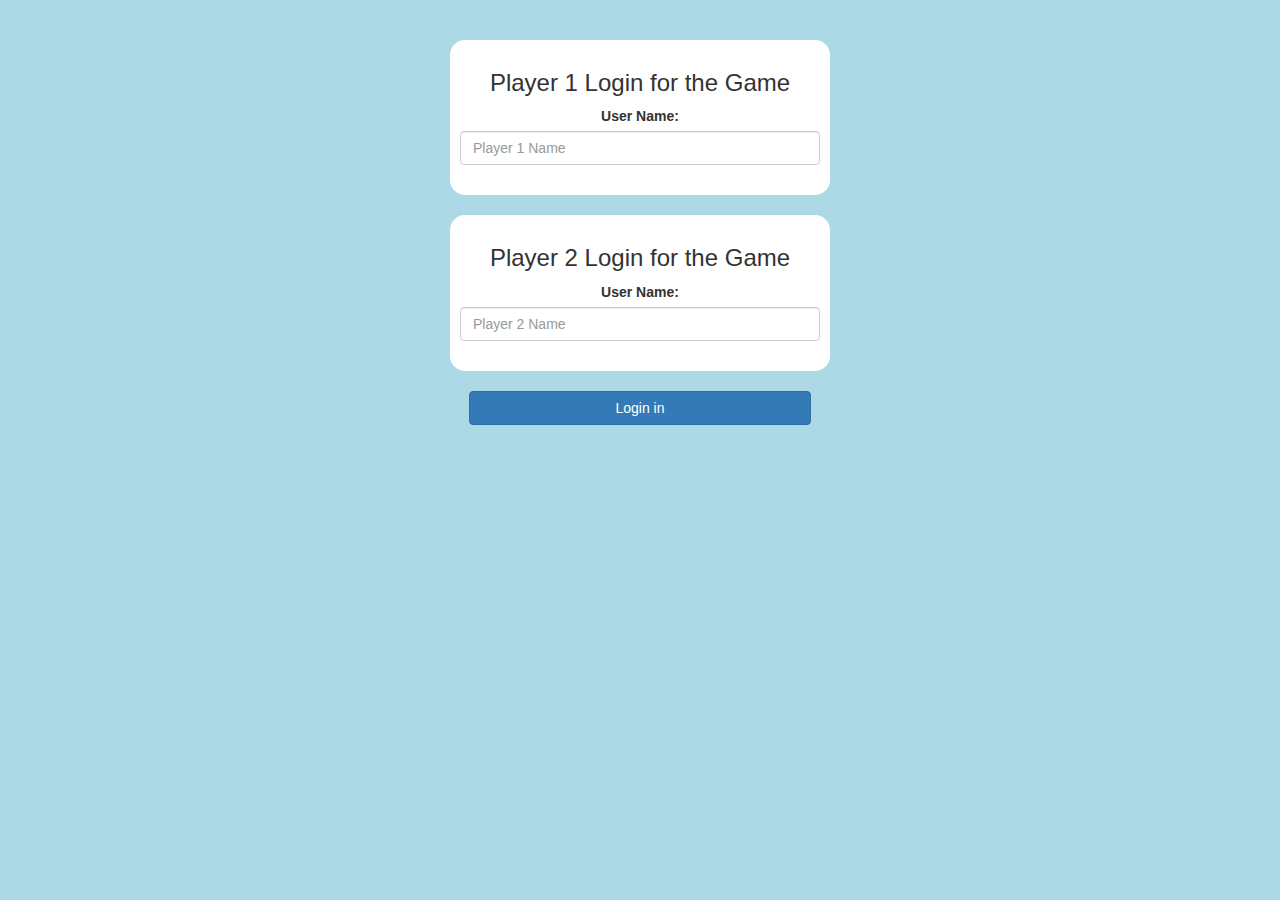
<file: index.html>
<!DOCTYPE html>
<html>
<head>
	<title>Guess The Word</title>

<meta name="viewport" content="width=device-width, initial-scale=1">
<link rel="stylesheet" href="https://maxcdn.bootstrapcdn.com/bootstrap/3.4.0/css/bootstrap.min.css">
<script src="https://ajax.googleapis.com/ajax/libs/jquery/3.4.1/jquery.min.js"></script>
<script src="https://maxcdn.bootstrapcdn.com/bootstrap/3.4.0/js/bootstrap.min.js"></script>

<link rel="stylesheet" type="text/css" href="game.css">
</head>

<div class="container">

<center>

<div class = "col-lg-4 col-sm-8 col-xs-11 login_div1">
	<h3>Player 1 Login for the Game</h3>
	<label>User Name:</label>
	<input type = "text" id = "player1_name_input" class = "form-control" placeholder = "Player 1 Name">
	<br>
</div>

<div class = "col-lg-4 col-sm-8 col-xs-11 login_div2">
	<h3>Player 2 Login for the Game</h3>
	<label>User Name:</label>
	<input type = "text" id = "player2_name_input" class = "form-control" placeholder = "Player 2 Name">
	<br>
</div>

<button style = "width:30%" class = "btn btn-primary" onclick = "addUser()">Login in</button>
</center>
</div>
</body>

<script src="game_login.js"></script>

</html>
</file>
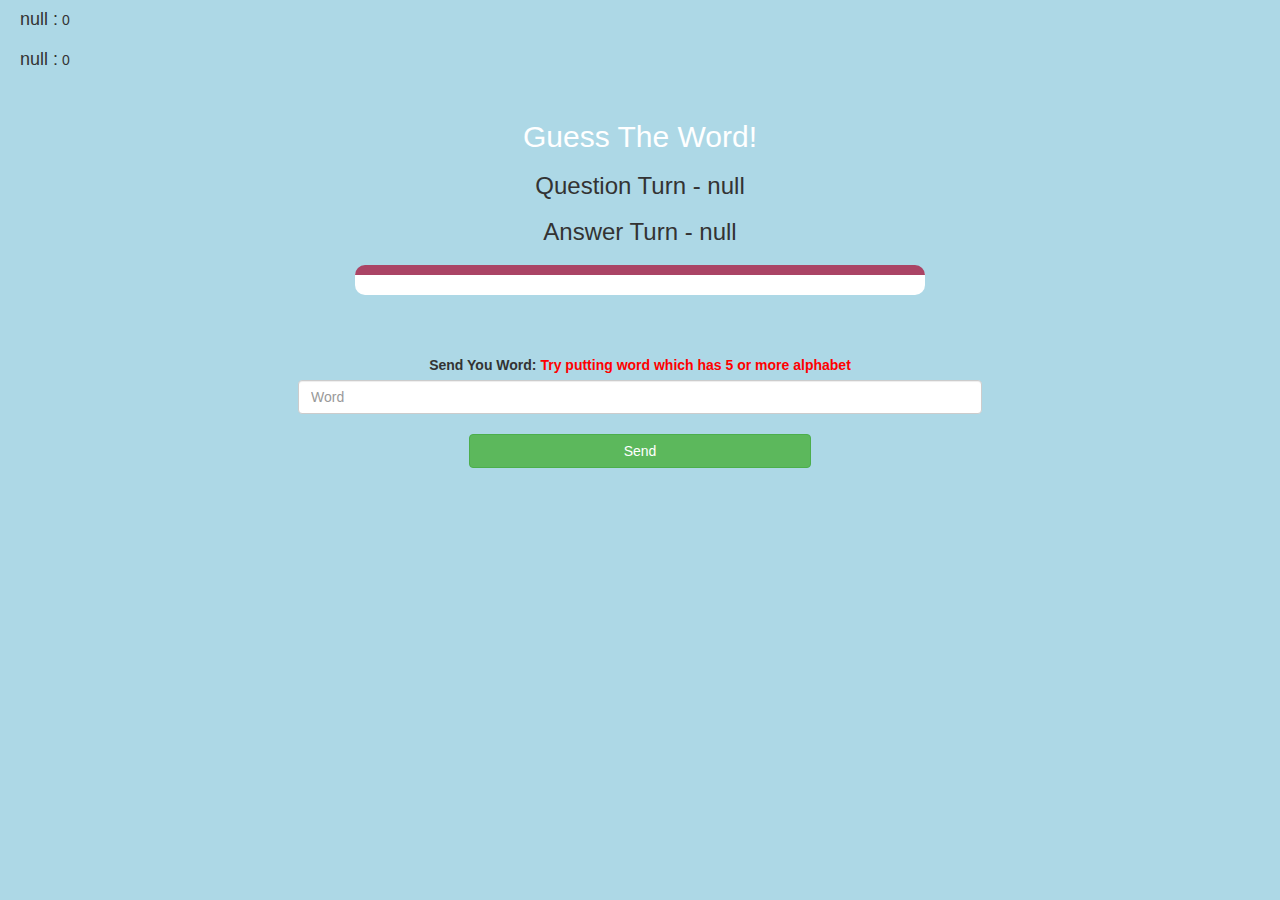
<file: game_page.html>
<!DOCTYPE html>
<html>
<head>
	<title>Guess The Word</title>

<meta name="viewport" content="width=device-width, initial-scale=1">
<link rel="stylesheet" href="https://maxcdn.bootstrapcdn.com/bootstrap/3.4.0/css/bootstrap.min.css">
<script src="https://ajax.googleapis.com/ajax/libs/jquery/3.4.1/jquery.min.js"></script>
<script src="https://maxcdn.bootstrapcdn.com/bootstrap/3.4.0/js/bootstrap.min.js"></script>

<link rel="stylesheet" type="text/css" href="game.css">
</head>
<body>
    <h4 id = "player1_name"></h4> <span id = "player1_score"></span>
    <br>
    <h4 id = "player2_name"></h4> <span id = "player2_score"></span>

    <div class = "container">
        <center>
            <h2 style="color:white;">Guess The Word!</h2>
            <h3 id = "player_question"></h3>
            <h3 id = "player_answer"></h3>
            <div id = "output" class = "col-lg-6"></div>
            <br>
            <br>
            <label>Send You Word: <b style = "color:red;">Try putting word which has 5 or more alphabet</b></label>
            <input type = "text" id = "word" class = "form-control" placeholder = "Word"> 
            <br>
            <button onclick = "send();" class = "btn btn-success" style="width: 30%">Send</button>   
        </center>
    
    </div>

    <script src = "game_page.js"></script>

</body>
</file>
<file: game.css>
div{
	margin:20px;
}
body
{
	background: lightblue;
}

	.login_div1 , .login_div2
	{
		background: white;
		padding: 10px;
		float: none;
		border-radius: 15px;
	}


#player1_name , #player2_name
{
	display: inline-block;
	margin-left: 20px;
}
#word
{
	width: 60%;
}
#word_display
{
	letter-spacing: 5px;
}
#output
{
background: white;
border-radius: 10px;
border-top: 10px solid #AA4465;
padding: 10px;
float: none;
text-align: left;
}
</file>
